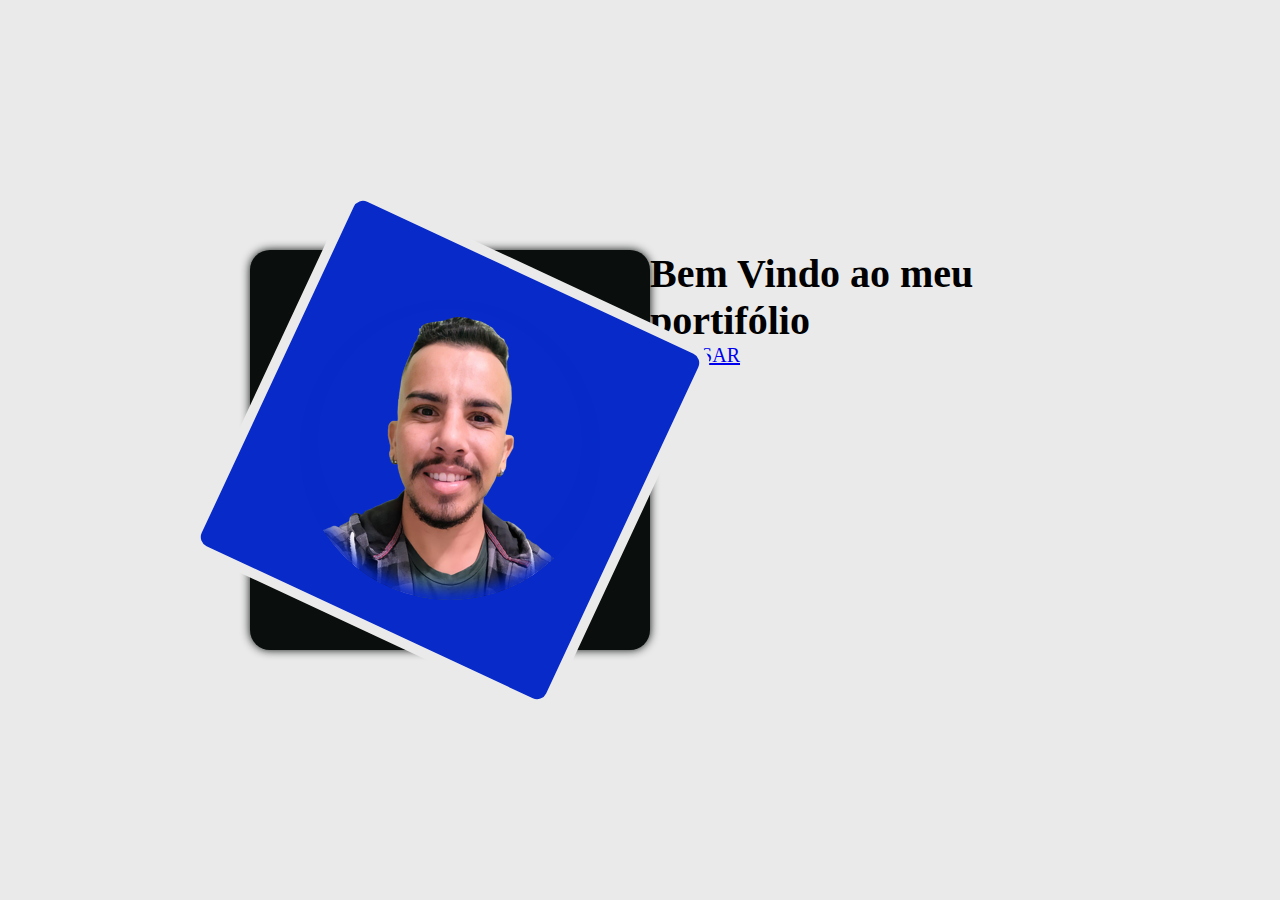
<file: index.html>
<!DOCTYPE html>
<html lang="pt-br">
<head>
   <meta charset="UTF-8">
   <meta http-equiv="X-UA-Compatible" content="IE=edge">
   <meta name="viewport" content="width=device-width, initial-scale=1.0">
   <title>Portifólio Victor</title>

   <link rel="stylesheet" href="css/global.css">
   <link rel="stylesheet" href="css/landing.css">

</head>
<body>

   <div id="container">
      <div>
         <div id="box1"></div>
         <div id="box2"><a href="mydados.html"></a></div>
      </div>

      <div>
         <h1>Bem Vindo ao meu portifólio</h1>

         <a href="mydados.html">ACESSAR</a>
      </div>
   </div>
   
</body>
</html>
</file>
<file: css/global.css>
:root {
   font-size: 62.5%;

   /* Colors */
   --blue-strong: #072AC8;
   --white: #EAEAEA;
   --noite: #0A0F0D;
}

* {
   margin: 0;
   padding: 0;
   box-sizing: border-box;
}
</file>
<file: css/landing.css>
@charset "UTF-8";
@import url(animation.css);

body {
   background: var(--white);
   padding-top: 25rem;
   height: 100vh;

   font-size: 2rem;
}

div#container {
   padding: 0 25rem;
   width: 100%;
   
   display: flex;
   justify-content: space-between;
}

/* Photo - - - - - - - - - - - - - - - - */
div#box1 {
   background-color: var(--noite);
   width: 400px;
   height: 400px;

   box-shadow: 0px 0px 10px var(--noite);
   border-radius: 20px;

   animation: fast-rotation 5s 1s;
}

div#box2 {
   background-color: var(--blue-strong);
   width: 400px;
   height: 400px;

   border: 10px solid var(--white);
   border-radius: 20px;

   transform: rotate(25deg);

   display: flex;
   align-items: center;
   justify-content: center;

   position: absolute;
   top: 25rem;
}

#box2 a {
   background: url("../img/foto-victor.png") no-repeat;
   width: 300px;
   height: 300px;

   box-shadow: inset 0px -10px 15px var(--blue-strong);
   border-radius: 20rem;

   transform: rotate(-25deg);
}

/* - - - - - - - - - - - - - - - - - - - - */
div#acessar {
   margin-left: 15rem;

   display: flex;
   flex-direction: column;
   justify-content: space-between;
}

#acessar h1 {
   font-size: 4rem;
   text-align: center;
}

#acessar p {
   margin: 2rem 0 4rem;

   font-size: 2.5rem;
   text-align: justify;
   line-height: 3.5rem;
}

#acessar a {
   background-color: var(--blue-strong);
   color: var(--white);

   width: 200px;
   padding: 2rem;

   text-decoration: none;
   text-align: center;

   border-radius: 20px;
}
</file>
